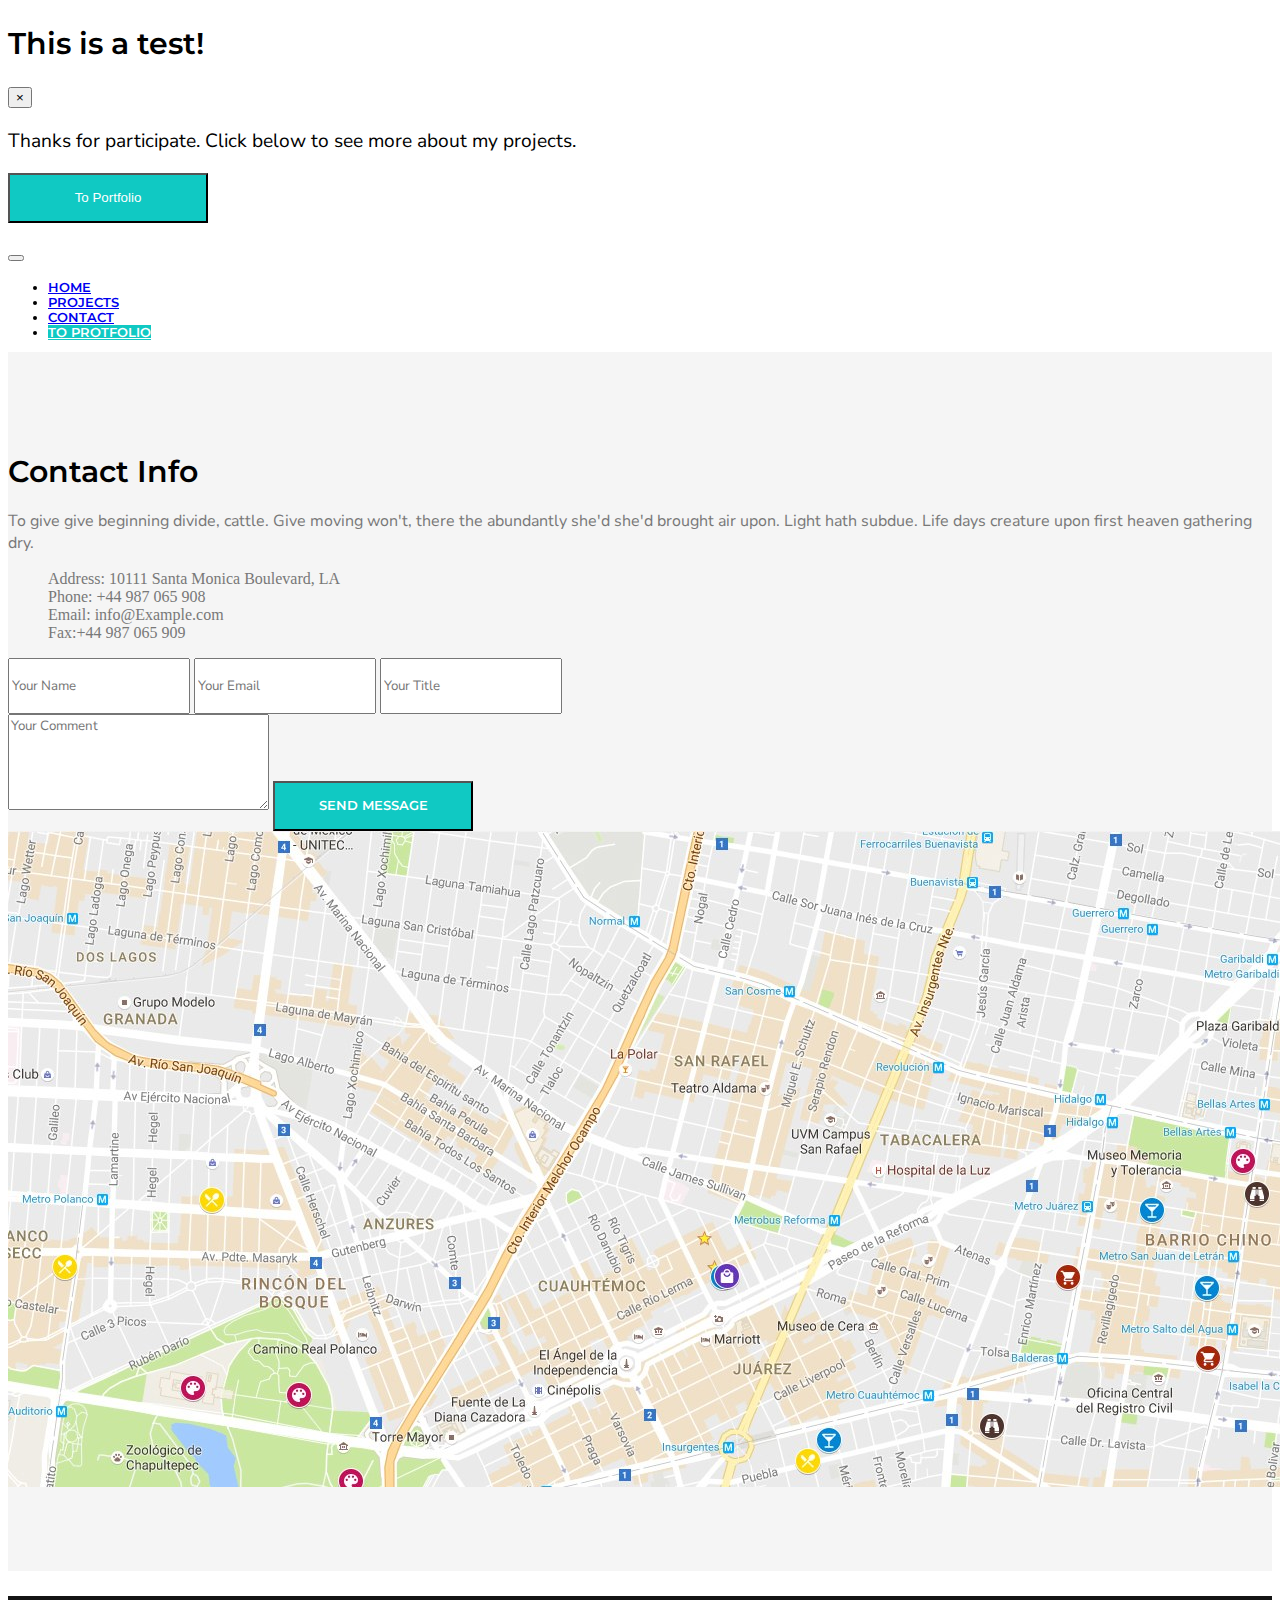
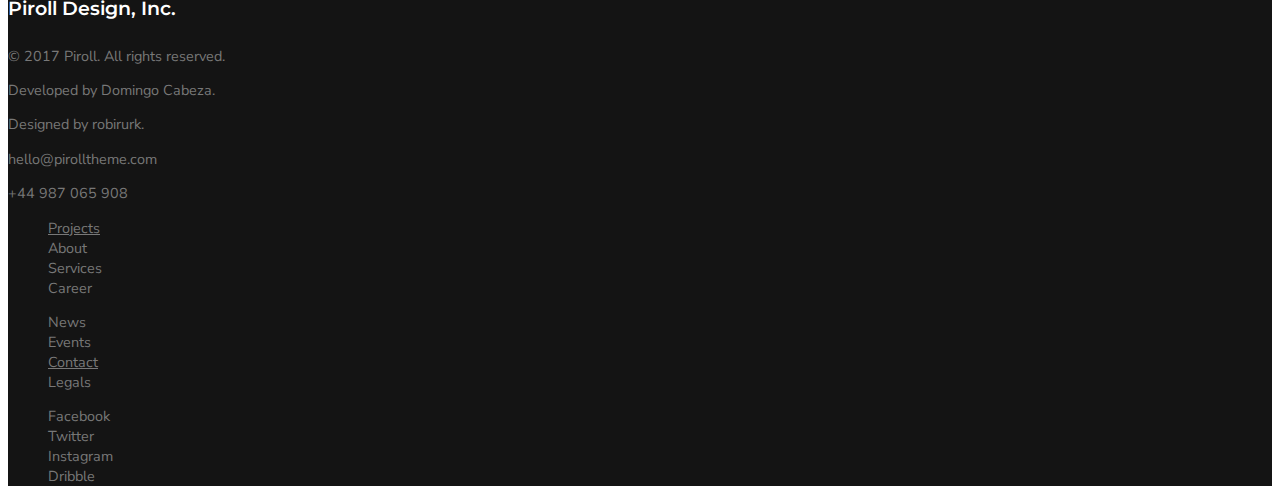
<file: contact.html>
<!DOCTYPE html>
<html lang="en">
<head>
    <meta charset="UTF-8">
    <meta name="viewport" content="width=device-width, initial-scale=1.0">
    <meta http-equiv="X-UA-Compatible" content="ie=edge">
    <link href="https://fonts.googleapis.com/css?family=Montserrat:500,600|Nunito+Sans" rel="stylesheet">
    <link rel="stylesheet" href="https://use.fontawesome.com/releases/v5.5.0/css/all.css" integrity="sha384-B4dIYHKNBt8Bc12p+WXckhzcICo0wtJAoU8YZTY5qE0Id1GSseTk6S+L3BlXeVIU"
        crossorigin="anonymous">
    <link rel="stylesheet" href="https://stackpath.bootstrapcdn.com/bootstrap/4.1.3/css/bootstrap.min.css" integrity="sha384-MCw98/SFnGE8fJT3GXwEOngsV7Zt27NXFoaoApmYm81iuXoPkFOJwJ8ERdknLPMO"
        crossorigin="anonymous">
    <link rel="stylesheet" href="style.css">
    <title>Contact Us</title>
</head>
<body>
    <!-- Test Modal -->
    <div class="modal fade" id="testModal" tabindex="-1" role="dialog" aria-labelledby="testModal" aria-hidden="true">
        <div class="modal-dialog" role="document">
            <div class="modal-content text-center">
                <div class="modal-header">
                    <h2 class="modal-title font-1 font-lg">This is a test!</h2>
                    <button type="button" class="close" data-dismiss="modal" aria-label="Close">
                        <span aria-hidden="true">&times;</span>
                    </button>
                </div>
                <div class="modal-body">
                    <p class="font-2 font-mm">Thanks for participate. Click below to see more about my projects.</p>
                </div>
                <div class="modal-footer border-0">
                    <a class=" mx-auto" href="https://domingoacd.github.io/portfolio/"><button type="button" class="btn bg-shine">To Portfolio</button></a>
                </div>
            </div>
        </div>
    </div>
    <!-- Nav -->
    <nav class="navbar navbar-expand-lg navbar-light transparent px-5">
        <a href="index.html" class="navbar-brand logo"><i class="fab fa-pushed font-xlg"></i></a>
        <button class="navbar-toggler" type="button" data-toggle="collapse" data-target="#navbarOptions">
            <span class="navbar-toggler-icon"></span>
        </button>
        <ul class="navbar-nav collapse navbar-collapse justify-content-end font-sm font-1" id="navbarOptions">
            <li class="nav-item"><a class="nav-link" href="index.html">HOME</a></li>
            <li class="nav-item"><a href="projects.html" class="nav-link">PROJECTS</a></li>
            <li class="nav-item active"><a href="contact.html" class="nav-link">CONTACT</a></li>
            <li class="nav-item"><a href="https://domingoacd.github.io/portfolio/" class="to-p bg-shine text-white p-2">TO PROTFOLIO</a></li>
        </ul>
    </nav>
    <!-- Contact Info -->
    <div class="container-fluid contact p-5">
        <div class="row mb-5">
            <div class="col-12 col-lg-6">
                <h1 class="font-1 font-lg">Contact Info</h1>
                <p class="font-2 font-grey">To give give beginning divide, cattle. Give moving 
                won't, there the abundantly she'd she'd brought air 
                upon. Light hath subdue. Life days creature upon 
                first heaven gathering dry.</p>
                <ul class="no-bullets p-0">
                    <li class="m-2 font-grey"><span class="font-weight-bold text-dark">Address:</span> 10111 Santa Monica Boulevard, LA</li>
                    <li class="m-2 font-grey"><span class="font-weight-bold text-dark">Phone:</span> +44 987 065 908</li>
                    <li class="m-2 font-grey"><span class="font-weight-bold text-dark">Email:</span> info@Example.com</li>
                    <li class="m-2 font-grey"><span class="font-weight-bold text-dark">Fax:</span>+44 987 065 909</li>
                </ul>
            </div>
            <div class="col-12 col-lg-6">
                <form class="row justify-content-center mx-auto w-100 mb-3">
                    <input class="col-12 col-md-4 col-lg-5 font-2 mb-3 border-0" type="text" placeholder="Your Name"/>
                    <input class="col-12 col-md-5 col-lg-6 offset-md-1 offset-lg-1 font-2 mb-3 border-0" type="email" placeholder="Your Email"/>
                    <input class="col-12 col-md-10 col-lg-12 font-2 mb-3 border-0" type="text" placeholder="Your Title"/>
                    <textarea class="col-12 col-md-10 col-lg-12 font-2 mb-3 border-0" name="Comment" cols="30" rows="5" placeholder="Your Comment"></textarea>
                    <button type="button" class="col-6 col-sm-4 font-1 font-sm bg-shine border-0" data-toggle="modal" data-target="#testModal">SEND MESSAGE</button>
                </form>
            </div>
        </div>
        <div class="row d-none d-md-block">
            <div class="col-12">
                <img class="img-fluid map" src="images/GoogleMap.jpg" alt="">
            </div>
        </div>
    </div>
    <!-- Footer -->
    <footer class="container-fluid footer font-grey font-2 font-msm px-5 py-5">
        <div class="row">
            <div class="col-12 col-sm-7 col-lg text-center copyright">
                <h4 class="font-1 font-white font-mm mb-3">Piroll Design, Inc.</h4>
                <p>© 2017 Piroll. All rights reserved.</p>
                <p>Developed by Domingo Cabeza.</p>
                <p>Designed by robirurk.</p>
            </div>
            <div class="col-12 col-sm-5 col-lg text-center contact-info">
                <p>hello@pirolltheme.com</p>
                <p>+44 987 065 908</p>
            </div>
            <div class="col">
                <ul class="no-bullets">
                    <li><a href="projects.html">Projects</a></li>
                    <li>About</li>
                    <li>Services</li>
                    <li>Career</li>
                </ul>
            </div>
            <div class="col">
               <ul class="no-bullets">
                    <li>News</li>
                    <li>Events</li>
                    <li><a href="contact.html">Contact</a></li>
                    <li>Legals</li>
                </ul>
            </div>
            <div class="col">
               <ul class="no-bullets">
                    <li>Facebook</li>
                    <li>Twitter</li>
                    <li>Instagram</li>
                    <li>Dribble</li>
                </ul>
            </div>
        </div>
    </footer>
    
    <!-- SCRIPTS -->
    <script src="https://code.jquery.com/jquery-3.3.1.slim.min.js" integrity="sha384-q8i/X+965DzO0rT7abK41JStQIAqVgRVzpbzo5smXKp4YfRvH+8abtTE1Pi6jizo"
        crossorigin="anonymous"></script>
    <script src="https://cdnjs.cloudflare.com/ajax/libs/popper.js/1.14.3/umd/popper.min.js" integrity="sha384-ZMP7rVo3mIykV+2+9J3UJ46jBk0WLaUAdn689aCwoqbBJiSnjAK/l8WvCWPIPm49"
        crossorigin="anonymous"></script>
    <script src="https://stackpath.bootstrapcdn.com/bootstrap/4.1.3/js/bootstrap.min.js" integrity="sha384-ChfqqxuZUCnJSK3+MXmPNIyE6ZbWh2IMqE241rYiqJxyMiZ6OW/JmZQ5stwEULTy"
        crossorigin="anonymous"></script>
</body>
</html>
</file>
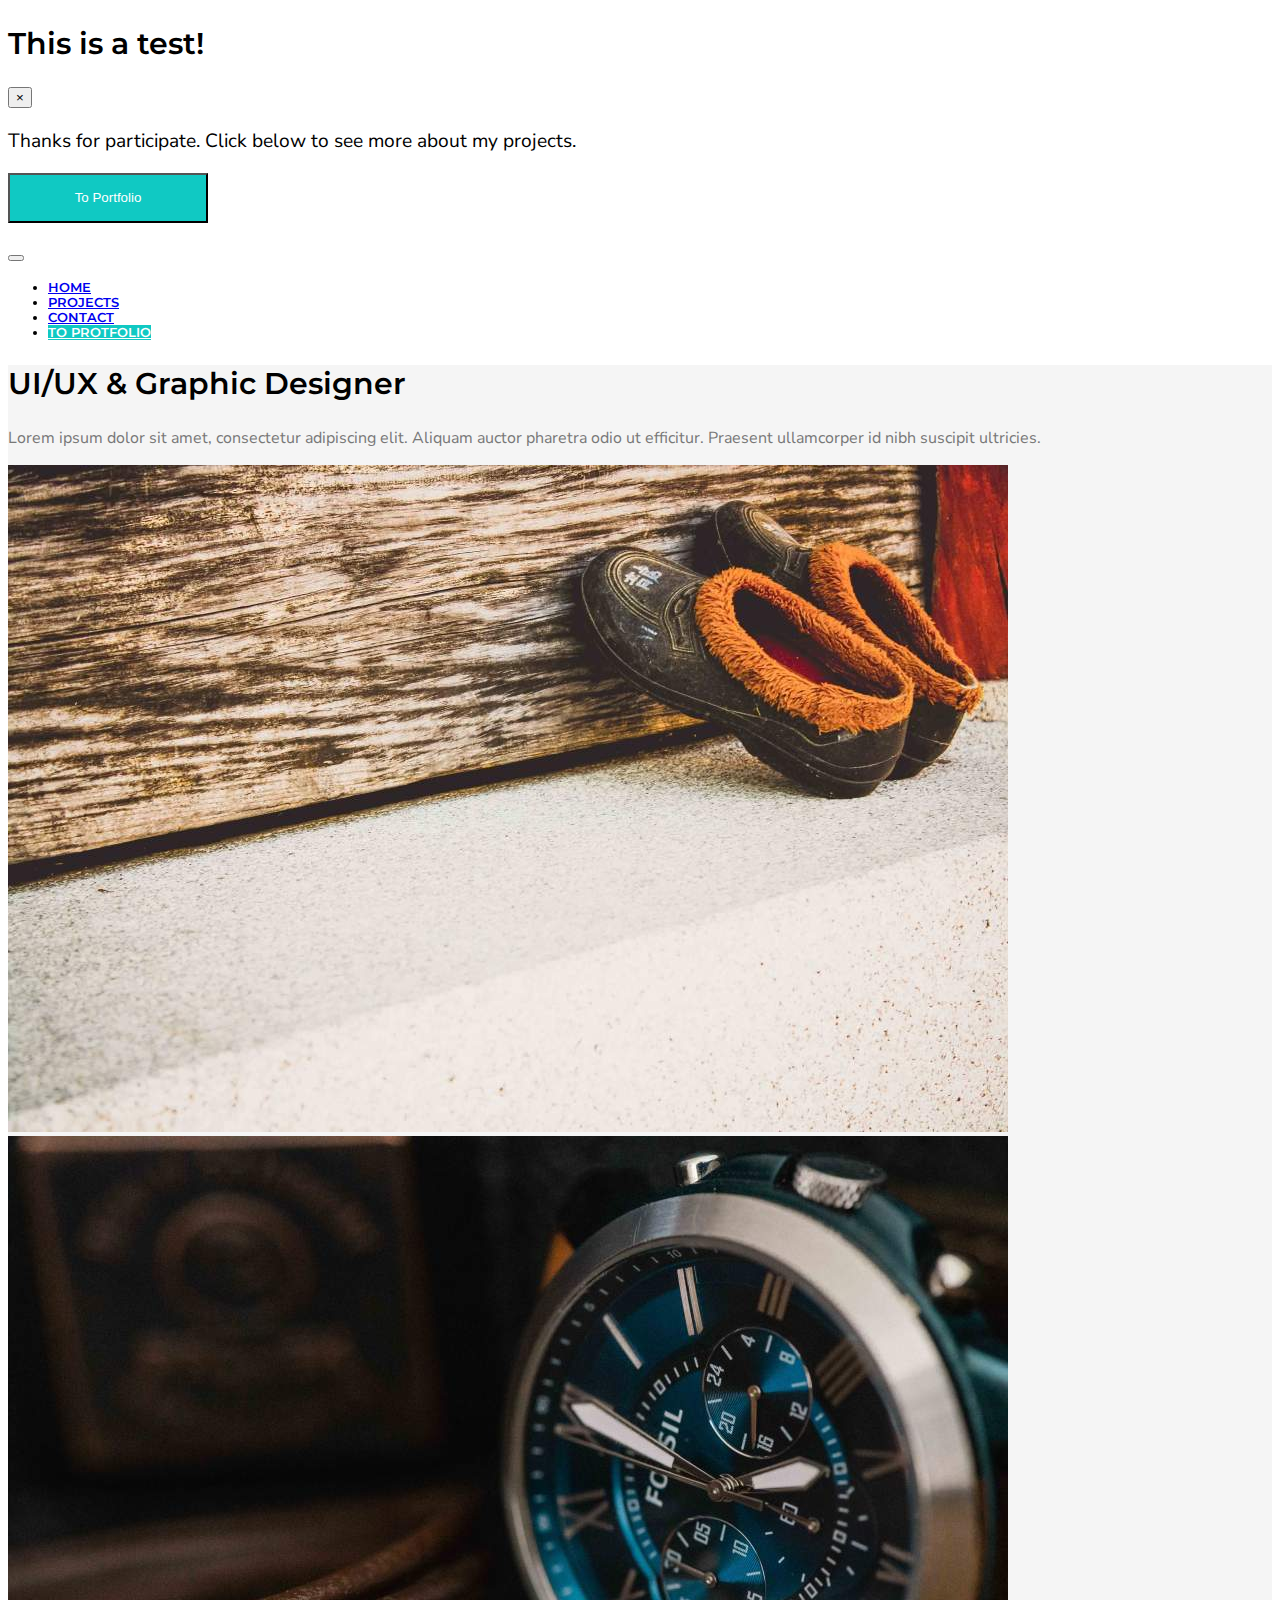
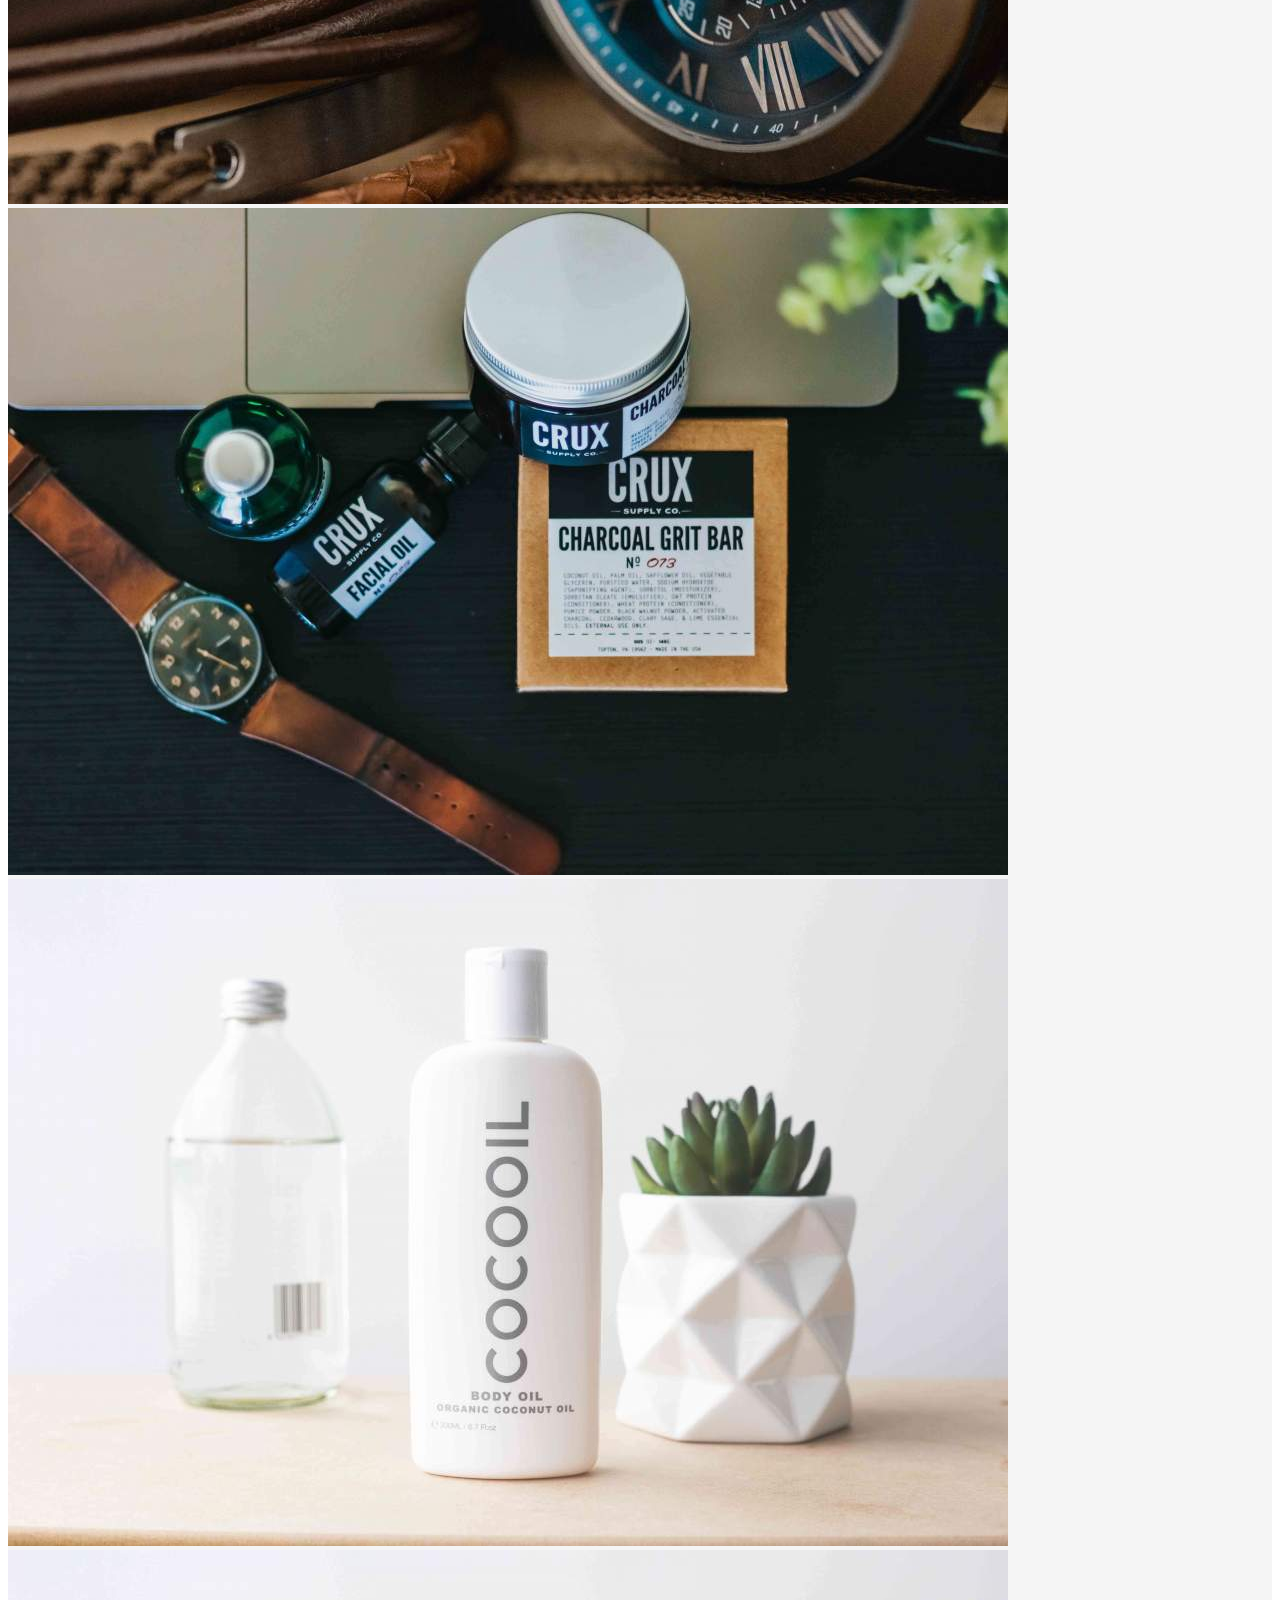
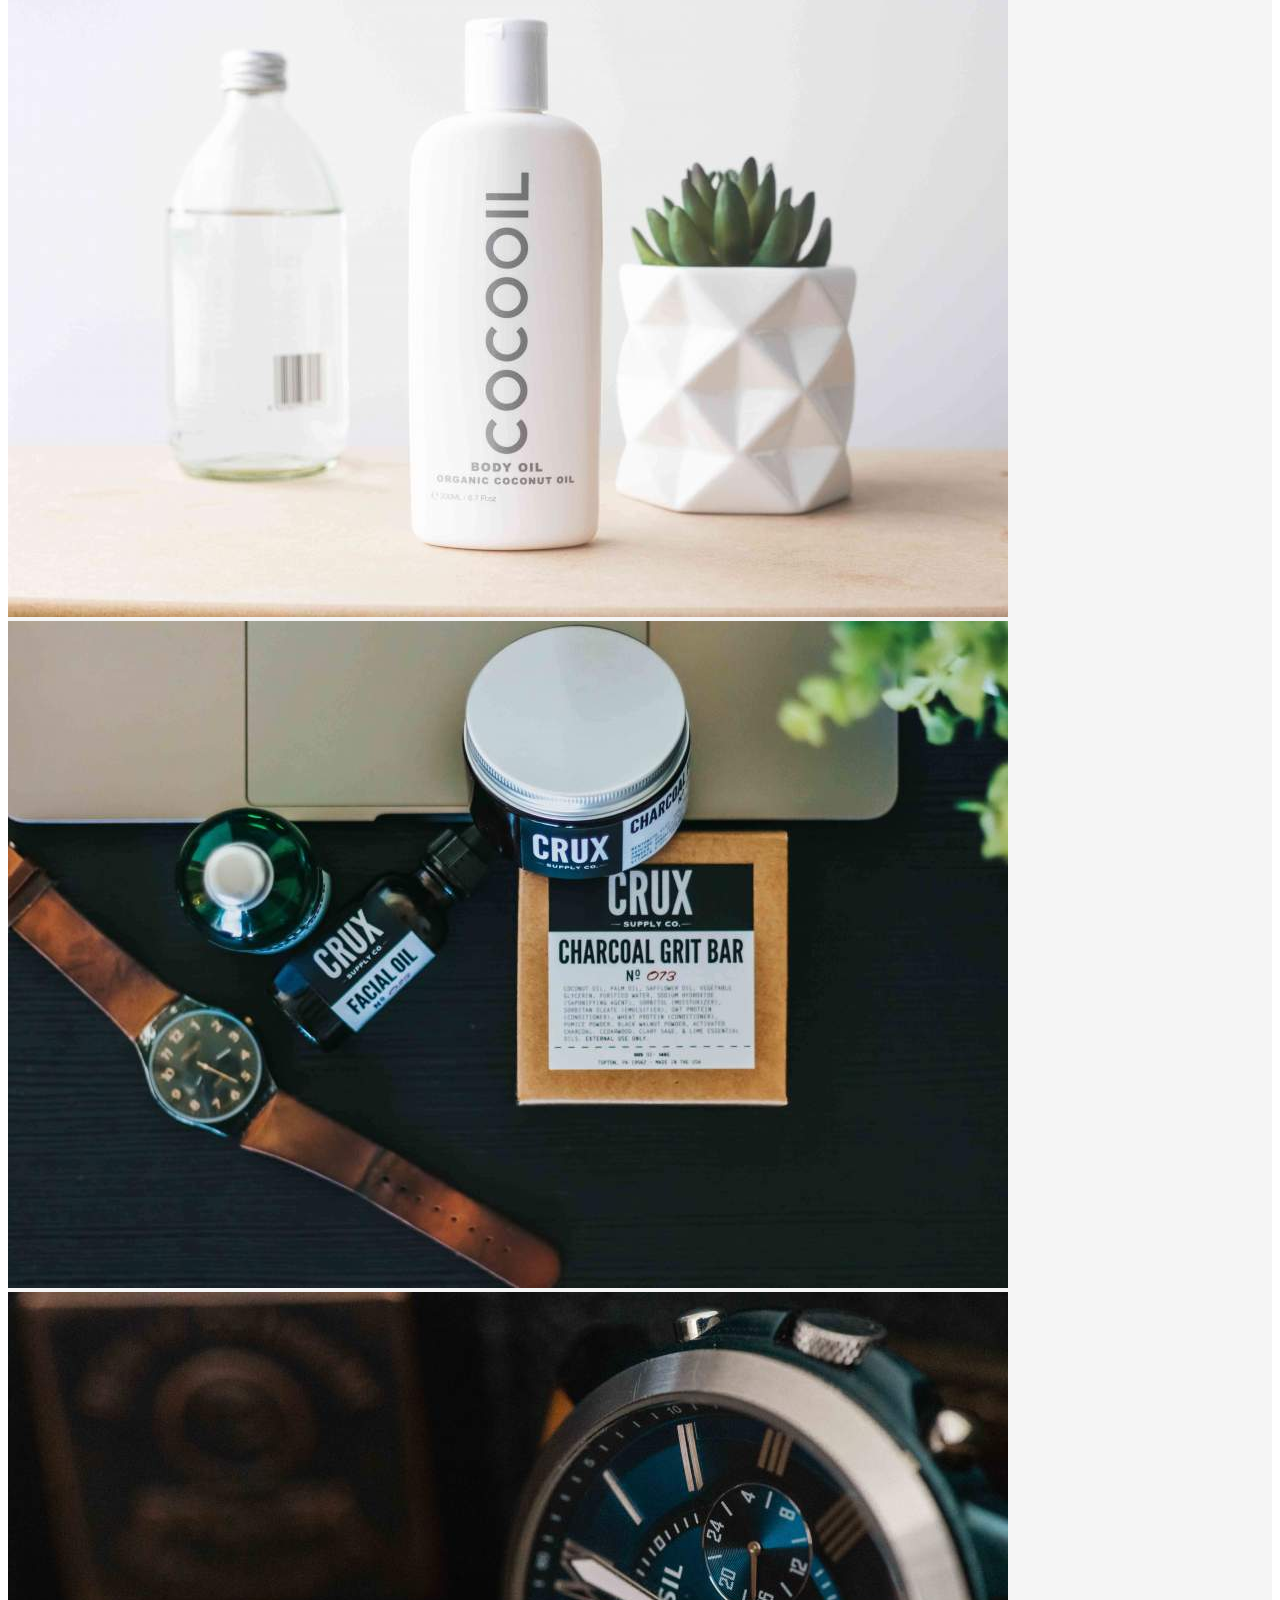
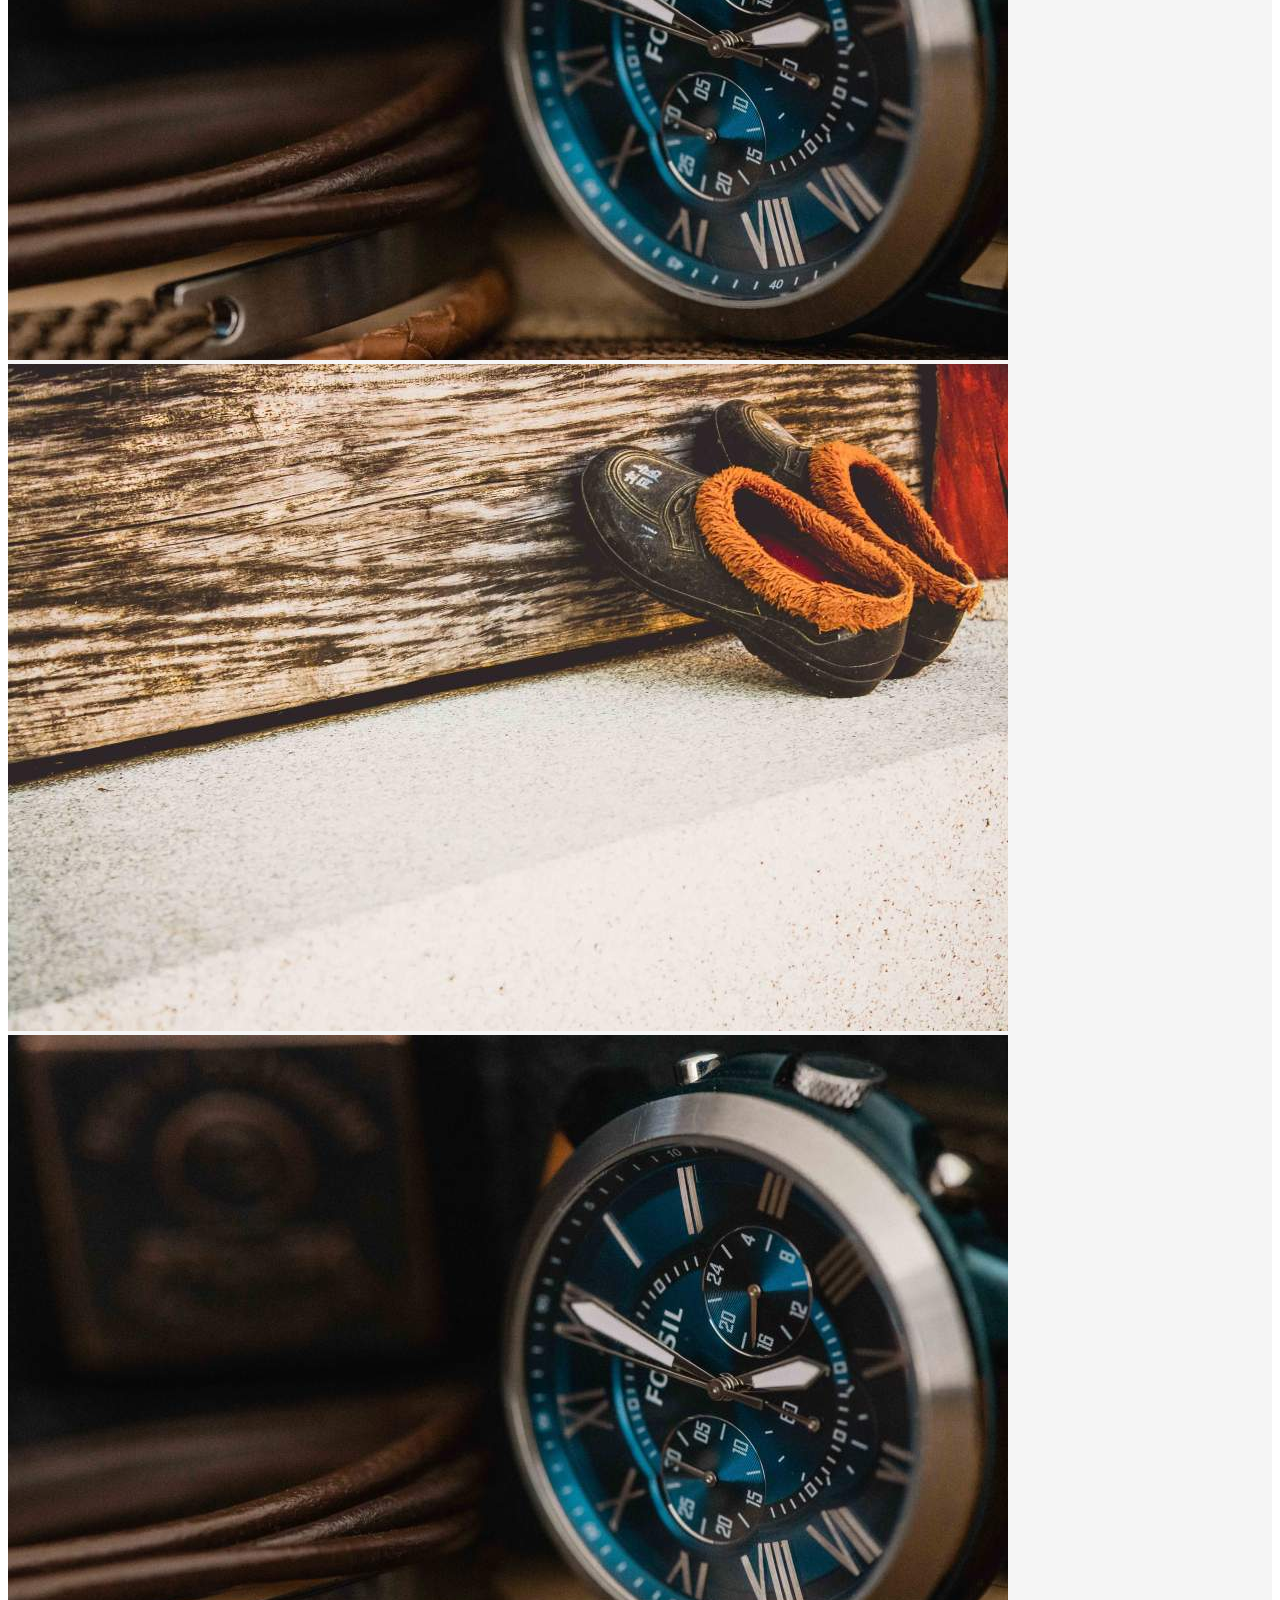
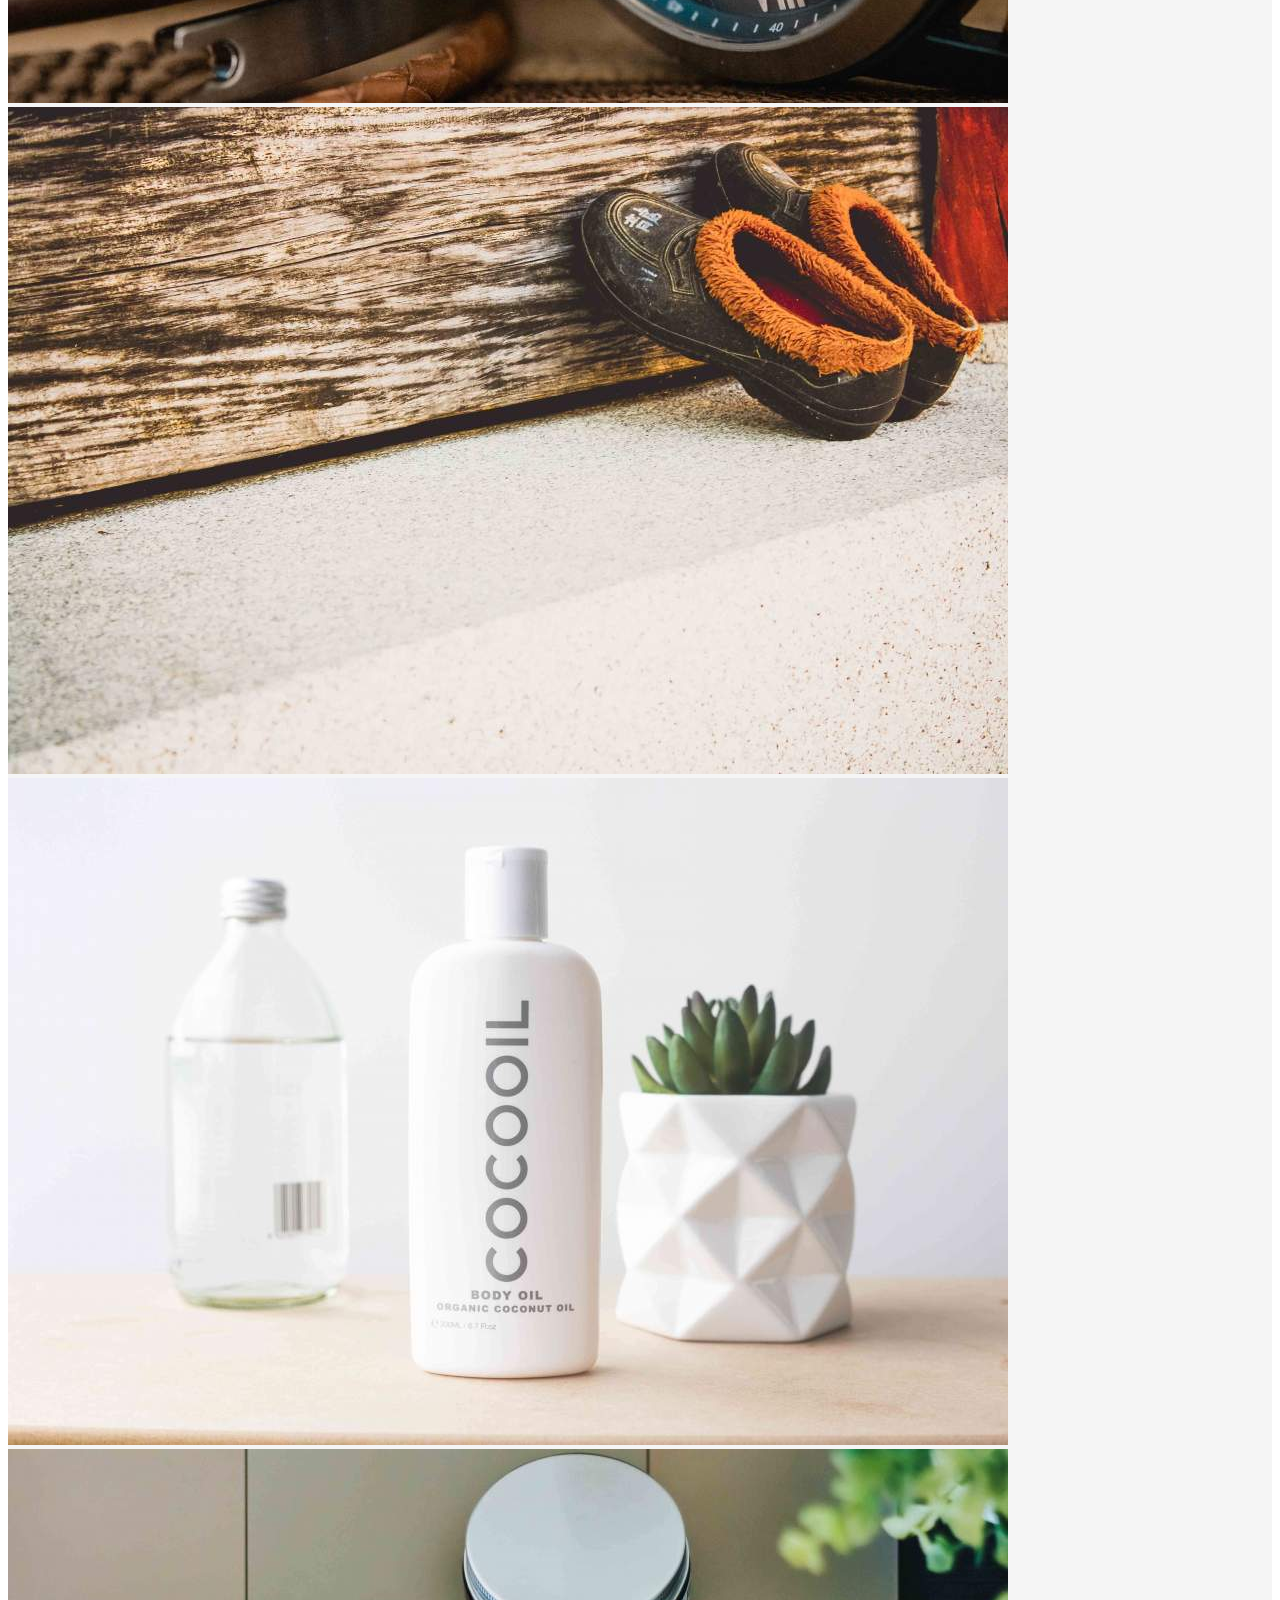
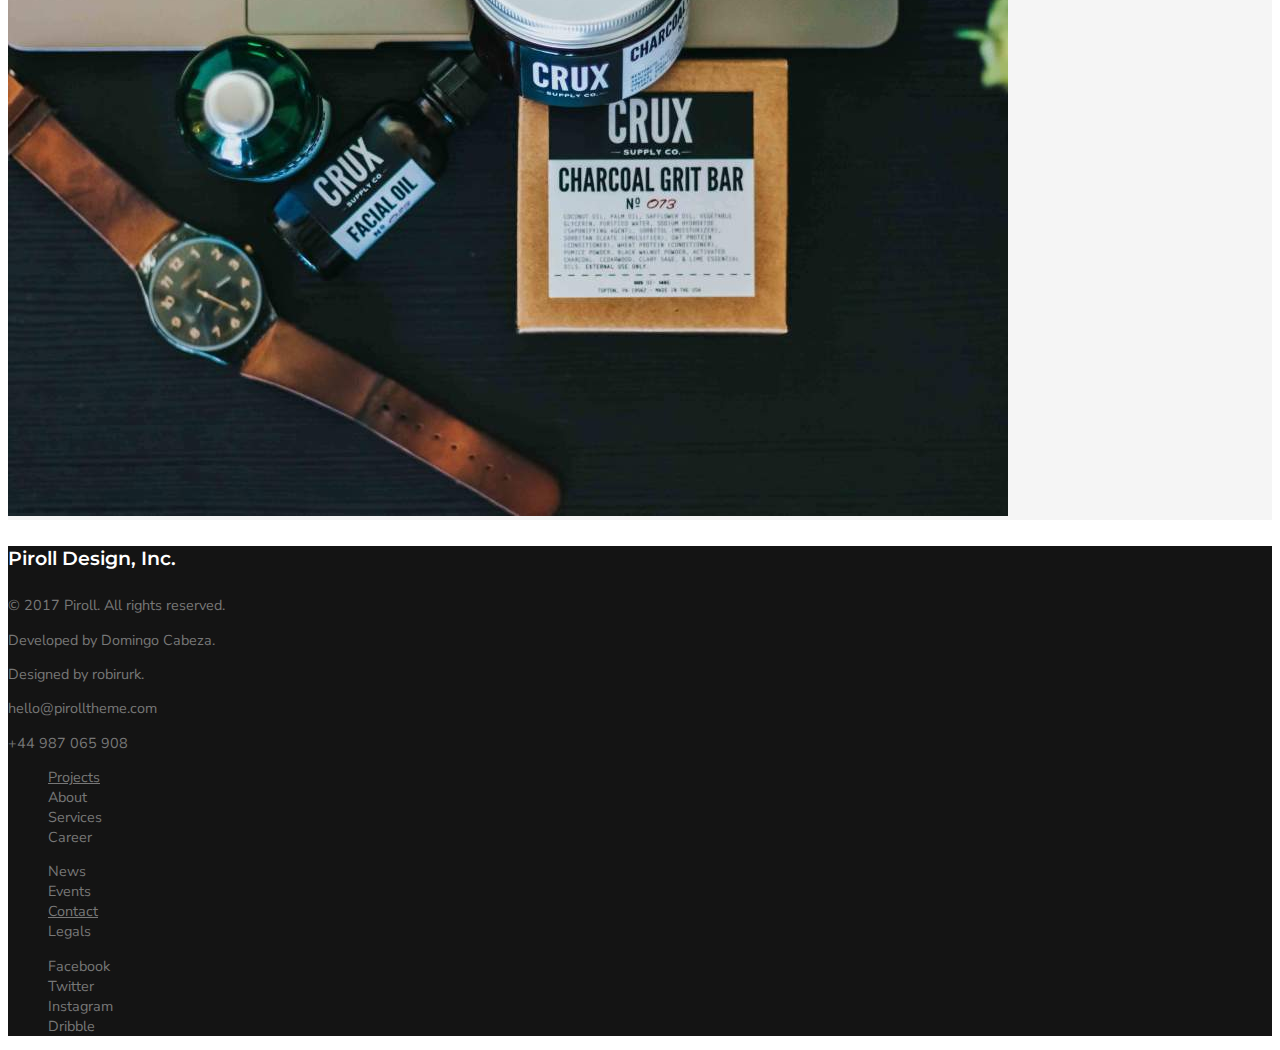
<file: projects.html>
<!DOCTYPE html>
<html lang="en">
<head>
    <meta charset="UTF-8">
    <meta name="viewport" content="width=device-width, initial-scale=1.0">
    <meta http-equiv="X-UA-Compatible" content="ie=edge">
    <title>Projects</title>
    <link href="https://fonts.googleapis.com/css?family=Montserrat:500,600|Nunito+Sans" rel="stylesheet">
    <link rel="stylesheet" href="https://use.fontawesome.com/releases/v5.5.0/css/all.css" integrity="sha384-B4dIYHKNBt8Bc12p+WXckhzcICo0wtJAoU8YZTY5qE0Id1GSseTk6S+L3BlXeVIU"
        crossorigin="anonymous">
    <link rel="stylesheet" href="https://stackpath.bootstrapcdn.com/bootstrap/4.1.3/css/bootstrap.min.css" integrity="sha384-MCw98/SFnGE8fJT3GXwEOngsV7Zt27NXFoaoApmYm81iuXoPkFOJwJ8ERdknLPMO"
        crossorigin="anonymous">
    <link rel="stylesheet" href="style.css">
</head>
<body>
    <!-- Test Modal -->
    <div class="modal fade" id="testModal" tabindex="-1" role="dialog" aria-labelledby="testModal" aria-hidden="true">
        <div class="modal-dialog" role="document">
            <div class="modal-content text-center">
                <div class="modal-header">
                    <h2 class="modal-title font-1 font-lg">This is a test!</h2>
                    <button type="button" class="close" data-dismiss="modal" aria-label="Close">
                        <span aria-hidden="true">&times;</span>
                    </button>
                </div>
                <div class="modal-body">
                    <p class="font-2 font-mm">Thanks for participate. Click below to see more about my projects.</p>
                </div>
                <div class="modal-footer border-0">
                    <a class=" mx-auto" href="https://domingoacd.github.io/portfolio/"><button type="button" class="btn bg-shine">To Portfolio</button></a>
                </div>
            </div>
        </div>
    </div>
    <!-- Nav -->
    <nav class="navbar navbar-expand-lg navbar-light transparent px-5">
        <a href="index.html" class="navbar-brand logo"><i class="fab fa-pushed font-xlg"></i></a>
        <button class="navbar-toggler" type="button" data-toggle="collapse" data-target="#navbarOptions">
            <span class="navbar-toggler-icon"></span>
        </button>
        <ul class="navbar-nav collapse navbar-collapse justify-content-end font-sm font-1" id="navbarOptions">
            <li class="nav-item"><a class="nav-link" href="index.html">HOME</a></li>
            <li class="nav-item active"><a href="projects.html" class="nav-link">PROJECTS</a></li>
            <li class="nav-item"><a href="contact.html" class="nav-link">CONTACT</a></li>
            <li class="nav-item"><a href="https://domingoacd.github.io/portfolio/" class="to-p bg-shine text-white p-2">TO PROTFOLIO</a></li>
        </ul>
    </nav>
    <!-- Projects -->
    <div class="container-fluid bg-grey projects-page">
        <div class="row justify-content-center p-5">
            <div class="col-12 col-md-8 text-center">
                <h2 class="font-1 font-lg">UI/UX & Graphic Designer</h2>
                <p class="font-2 font-grey">Lorem ipsum dolor sit amet, consectetur adipiscing elit. Aliquam auctor pharetra odio ut efficitur. Praesent
                ullamcorper id nibh suscipit ultricies.</p>
            </div>
        </div>
        <div class="col-12 p-0">
            <div class="row">
                <div class="test col-6 col-lg-3 px-0">
                    <a class="img-hover" data-toggle="modal" data-target="#testModal" href="#"><img class="img-thumbnail p-0 border-0 rounded-0" src="images/thumb1.jpg" alt=""></a>
                </div>
                <div class="col-6 col-lg-3 px-0">
                    <a class="img-hover" data-toggle="modal" data-target="#testModal" href="#"><img class="img-thumbnail p-0 border-0 rounded-0" src="images/thumb2.jpg" alt=""></a>
                </div>
                <div class="col-6 col-lg-3 px-0">
                    <a class="img-hover" data-toggle="modal" data-target="#testModal" href="#"><img class="img-thumbnail p-0 border-0 rounded-0" src="images/thumb3.jpg" alt=""></a>
                </div>
                <div class="col-6 col-lg-3 px-0">
                    <a class="img-hover" data-toggle="modal" data-target="#testModal" href="#"><img class="img-thumbnail p-0 border-0 rounded-0" src="images/thumb4.jpg" alt=""></a>
                </div>
            </div>
            <div class="row">
                <div class="col-6 col-lg-3 px-0">
                    <a class="img-hover" data-toggle="modal" data-target="#testModal" href="#"><img class="img-thumbnail p-0 border-0 rounded-0" src="images/thumb4.jpg" alt=""></a>
                </div>
                <div class="col-6 col-lg-3 px-0">
                    <a class="img-hover" data-toggle="modal" data-target="#testModal" href="#"><img class="img-thumbnail p-0 border-0 rounded-0" src="images/thumb3.jpg" alt=""></a>
                </div>
                <div class="col-6 col-lg-3 px-0">
                    <a class="img-hover" data-toggle="modal" data-target="#testModal" href="#"><img class="img-thumbnail p-0 border-0 rounded-0" src="images/thumb2.jpg" alt=""></a>
                </div>
                <div class="col-6 col-lg-3 px-0">
                    <a class="img-hover" data-toggle="modal" data-target="#testModal" href="#"><img class="img-thumbnail p-0 border-0 rounded-0" src="images/thumb1.jpg" alt=""></a>
                </div>
            </div>
            <div class="row" id="moreProjects">
                <div class="col-6 col-lg-3 px-0"><a href="#" class="img-hover" data-toggle="modal" data-target="#testModal"><img src="images/thumb2.jpg" alt="" class="img-thumbnail p-0 border-0 rounded-0"></a></div>
                <div class="col-6 col-lg-3 px-0"><a href="#" class="img-hover" data-toggle="modal" data-target="#testModal"><img src="images/thumb1.jpg" alt="" class="img-thumbnail p-0 border-0 rounded-0"></a></div>
                <div class="col-6 col-lg-3 px-0"><a href="#" class="img-hover" data-toggle="modal" data-target="#testModal"><img src="images/thumb4.jpg" alt="" class="img-thumbnail p-0 border-0 rounded-0"></a></div>
                <div class="col-6 col-lg-3 px-0"><a href="#" class="img-hover" data-toggle="modal" data-target="#testModal"><img src="images/thumb3.jpg" alt="" class="img-thumbnail p-0 border-0 rounded-0"></a></div>
            </div>
        </div>
    </div>
    <!-- Footer -->
    <footer class="container-fluid footer font-grey font-2 font-msm px-5 py-5">
        <div class="row">
            <div class="col-12 col-sm-7 col-lg text-center copyright">
                <h4 class="font-1 font-white font-mm mb-3">Piroll Design, Inc.</h4>
                <p>© 2017 Piroll. All rights reserved.</p>
                <p>Developed by Domingo Cabeza.</p>
                <p>Designed by robirurk.</p>
            </div>
            <div class="col-12 col-sm-5 col-lg text-center contact-info">
                <p>hello@pirolltheme.com</p>
                <p>+44 987 065 908</p>
            </div>
            <div class="col">
                <ul class="no-bullets">
                    <li><a href="projects.html">Projects</a></li>
                    <li>About</li>
                    <li>Services</li>
                    <li>Career</li>
                </ul>
            </div>
            <div class="col">
               <ul class="no-bullets">
                    <li>News</li>
                    <li>Events</li>
                    <li><a href="contact.html">Contact</a></li>
                    <li>Legals</li>
                </ul>
            </div>
            <div class="col">
               <ul class="no-bullets">
                    <li>Facebook</li>
                    <li>Twitter</li>
                    <li>Instagram</li>
                    <li>Dribble</li>
                </ul>
            </div>
        </div>
    </footer>
    <!-- SCRIPTS -->
    <script src="https://code.jquery.com/jquery-3.3.1.slim.min.js" integrity="sha384-q8i/X+965DzO0rT7abK41JStQIAqVgRVzpbzo5smXKp4YfRvH+8abtTE1Pi6jizo"
        crossorigin="anonymous"></script>
    <script src="https://cdnjs.cloudflare.com/ajax/libs/popper.js/1.14.3/umd/popper.min.js" integrity="sha384-ZMP7rVo3mIykV+2+9J3UJ46jBk0WLaUAdn689aCwoqbBJiSnjAK/l8WvCWPIPm49"
        crossorigin="anonymous"></script>
    <script src="https://stackpath.bootstrapcdn.com/bootstrap/4.1.3/js/bootstrap.min.js" integrity="sha384-ChfqqxuZUCnJSK3+MXmPNIyE6ZbWh2IMqE241rYiqJxyMiZ6OW/JmZQ5stwEULTy"
        crossorigin="anonymous"></script>
</body>
</html>
</file>
<file: style.css>
.font-1{
    font-family: 'Montserrat', sans-serif;
    font-weight: 600;
}
.font-2{
    font-family: 'Nunito Sans', sans-serif;
}
.font-xlg{
    font-size: 2.4rem;
}
.font-lg{
    font-size: 1.9rem;
}
.font-mm{
    font-size: 1.2rem;
}
.font-msm{
    font-size: 0.9rem; 
}
.font-sm{
    font-size: 0.8rem;
}
.font-grey{
    color: rgb(120, 120, 120);
}
.nav-link:hover{
    color: rgb(16,201,195)!important;
}
.to-p:hover{
    color: white;
    transform: scale(2);
}
.main-bg{
    background: url("images/main.jpg");
    background-size: cover;
    background-position: center;
    background-color: lightgray;
}
#contact-button{
    width: 200px;
    height: 50px;
    line-height: 40px;
}
.transparent{
    background: transparent;
}

.height{
    height: 100vh;
    min-height: max-content;
}
.bg-shine{
    background-color: rgb(16,201,195);
    color: white;
}
button.bg-shine{
    width: 200px;
    height: 50px;
}
.about{
    padding-top: 100px;
    padding-bottom: 100px;
}
.skills{
    padding-top: 120px;
    padding-bottom: 120px;
    background: url("images/bg1.jpg");
    background-size: cover;
    background-position: center;    
}
.progress-h{
    height: 3px;
}
.w-90{
    width: 90%;
}
.w-65{
    width: 65%;
}
.no-bullets>li{
    list-style: none;
}
.info{
    padding-top: 80px; 
    padding-bottom: 80px; 
}
.info i{
    font-size: 3rem;
    float: left;
}

.img-hover{
    position: relative;
}
.img-hover{
    display: inline-block;
}
.img-hover:hover::before {
    content: "\f06e";
    font-family: "Font Awesome 5 Free";
    font-size: 3rem;
    padding-top: 25%;
    color: white;
    text-align: center;
    width: 100%;
    height: 100%;
    background-color: rgba(0, 0, 0, 0.8);
    position: absolute;
}
.projects-page .img-hover:hover::before{
    background-color: rgba(16,201,195,0.8);
}
button.show-more{
    height: 70px;
}
.process{
    padding-top: 80px;
    padding-bottom: 80px;
}
.services{
    padding-top: 80px;
    padding-bottom: 80px;
    background-color: rgb(245,245,245);
}
.services i{
    font-size: 3rem;
}
.testimonials{
    padding-top: 80px;
    padding-bottom: 80px;
}
.carousel-indicators li{
    width: 6px;
    height: 6px;
}
.carousel-indicators .active{
    transform: scale(2)
}
.clients{
    padding-top: 50px;
    padding-bottom: 50px;
}
.clients div{
    height: min-content;
}
.contact{
    background-color: rgb(245,245,245);
    padding-top: 80px;
    padding-bottom: 80px;
}
.contact input{
    height: 50px;
}
.font-white{
    color: white;
}
.footer{
    background-color: rgb(20,20,20);
}
.footer a{
    color: rgb(120, 120, 120);
}
.footer a:visited{
    color: rgb(120, 120, 120);
}
.bg-grey{
    background-color: rgb(245,245,245);
}

@media screen and (min-width: 992px){
    .testimonials{
        padding-top: 180px;
        padding-bottom: 160px;
    }
    .contact form{
        width: 50%;
    }
    .copyright, .contact-info{
        text-align: left!important;
    }
}
</file>
